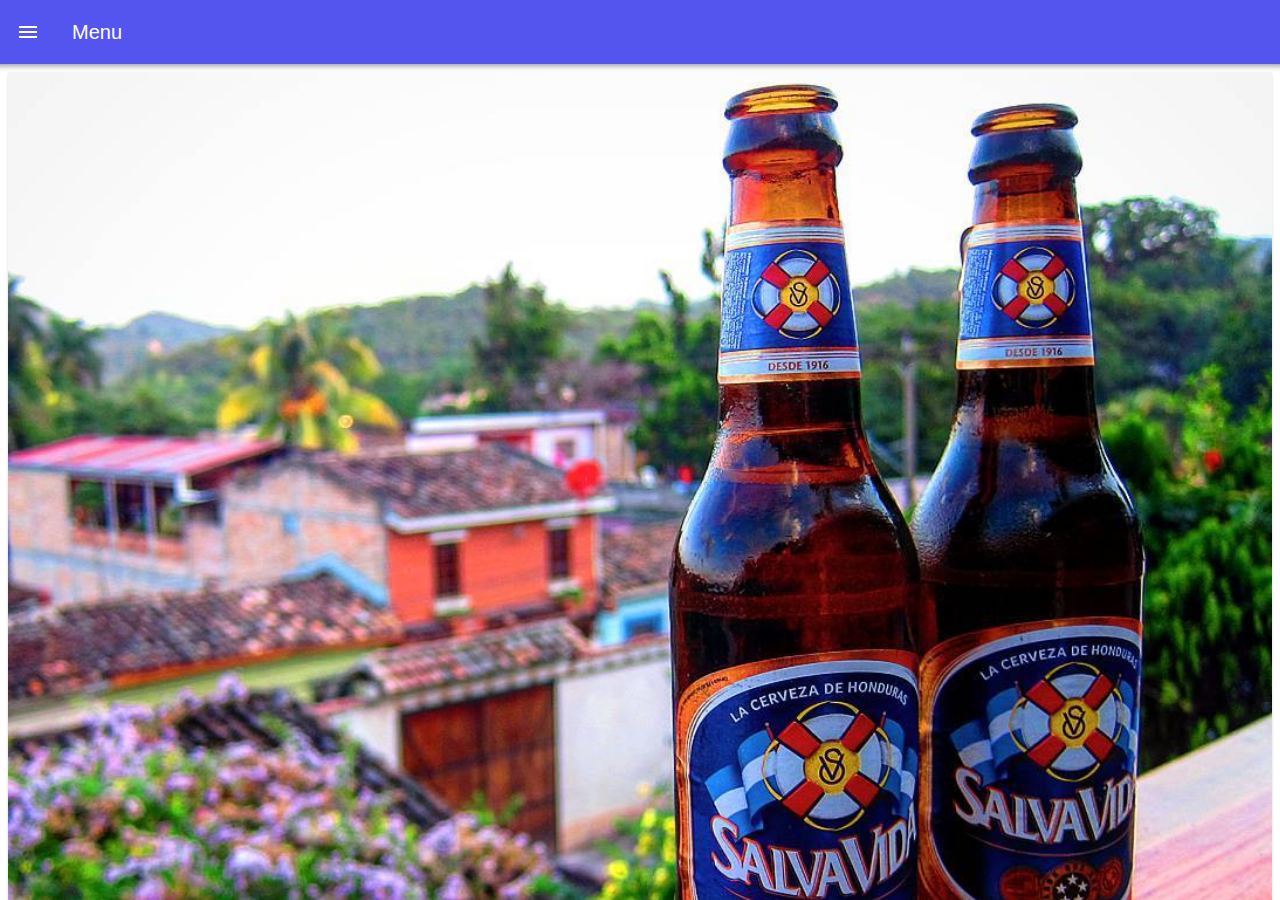
<file: index.html>
<!doctype html>
<html>

<head>
    <meta charset="UTF-8">
    <meta name="viewport" content="width=device-width, initial-scale=1.0">
    <title>Bar</title>
    <link href="css/framework7.min.css" rel="stylesheet">
    <link href="css/material-icons.css" rel="stylesheet">
    <link href="css/f7-icons.css" rel="stylesheet">
    <link href="https://cdnjs.cloudflare.com/ajax/libs/font-awesome/5.12.1/css/all.min.css" rel="stylesheet">
    <link href="css/style.css" rel="stylesheet">
</head>

<body class="color-theme-orange">

    <div id="app">
        <!-- Statusbar overlay -->
        <div class="statusbar"></div>

        <section class="panel panel-left panel-cover">
            <h3 class="block-title">Menú Navegación</h3>
            <div class="block">
                <article class="list">
                    <ul>
                        <li>
                            <a href="/perfil/" class="item-link item-content panel-close">
                                <div class="item-media">
                                    <i class="far fa-user"></i>
                                </div>
                                <div class="item-inner">
                                    Perfil
                                </div>
                            </a>
                        </li>
                        <li>
                            <a href="/cerveza/" class="item-link item-content panel-close">
                                <div class="item-media">
                                    <i class="fas fa-beer"></i>
                                </div>
                                <div class="item-inner">
                                    Cerveza
                                </div>
                            </a>
                        </li>
                        <li>
                            <a href="/vinos/" class="item-link item-content panel-close">
                                <div class="item-media">
                                    <i class="fas fa-wine-bottle"></i>
                                </div>
                                <div class="item-inner">
                                    Vinos
                                </div>
                            </a>
                        </li>
                        <li>
                            <a href="/licores/" class="item-link item-content panel-close">
                                <div class="item-media">
                                    <i class="fas fa-cocktail"></i>
                                </div>
                                <div class="item-inner">
                                    Licores
                                </div>
                            </a>
                        </li>
                        <li>
                            <a href="/bebidas/" class="item-link item-content panel-close">
                                <div class="item-media">
                                    <i class="fas fa-glass-whiskey"></i>
                                </div>
                                <div class="item-inner">
                                    Bebidas sin Alcohol
                                </div>
                            </a>
                        </li>
                        <li>
                            <a href="/comida/" class="item-link item-content panel-close">
                                <div class="item-media">
                                    <i class="fas fa-utensils"></i>
                                </div>
                                <div class="item-inner">
                                    Comida
                                </div>
                            </a>
                        </li>
                    </ul>
                </article>

            </div>
        </section>


        <div class="view view-main view-init">
            <!-- Initial Page, "data-name" contains page name -->
            <section data-name="home" class="page">

                <!-- Top Navbar -->
                <nav class="navbar">
                    <div class="navbar-inner">
                        <div class="left">
                            <a href="#" class="link panel-open" data-panel="left"><i class="material-icons">menu</i></a>
                        </div>
                        <div class="title">Menu</div>
                    </div>
                </nav>

                <!-- Scrollable page content -->
                <div class="page-content">


                    <div class="card">
                        <div class="card-content imageCard">
                            <a href="/cerveza/">
                                <img src="img/salva-vida-beer.jpg" class="imageCard">
                            </a>

                        </div>
                        <div class="card-footer">
                            <h2>Cerveza</h2>
                            <p>Rango Precios: Lps.50 - Lps.100</p>
                        </div>
                    </div>

                    <div class="card">
                        <div class="card-content imageCard">
                            <a href="/vinos/">
                                <img src="img/vino.jpg" class="imageCard">
                            </a>

                        </div>
                        <div class="card-footer">
                            <h2>Vinos</h2>
                            <p>Rango Precios: Lps.150 - Lps.500</p>
                        </div>
                    </div>

                    <div class="card">
                        <div class="card-content imageCard">
                            <a href="/licores/">
                                <img src="img/tatascan-honduras.jpg" class="imageCard">
                            </a>

                        </div>
                        <div class="card-footer">
                            <h2>Licores</h2>
                            <p>Rango Precios: Lps.100 - Lps.1000</p>
                        </div>
                    </div>

                    <div class="card">
                        <div class="card-content imageCard">
                            <a href="/bebidas/">
                                <img src="img/refrescos.jpg" class="imageCard">
                            </a>

                        </div>
                        <div class="card-footer">
                            <h2>Bebidas No Alcoholicas</h2>
                            <p>Rango Precios: Lps.20 - Lps.100</p>
                        </div>
                    </div>

                    <div class="card">
                        <div class="card-content imageCard">
                            <a href="/comida/">
                                <img src="img/alitas.jpg" class="imageCard">
                            </a>

                        </div>
                        <div class="card-footer">
                            <h2>Comida</h2>
                            <p>Rango Precios: Lps.150 - Lps.500</p>
                        </div>
                    </div>

                </div>
                <!-- /page-content -->

            </section>


        </div>
    </div>



    <article class="popup popup-confirm">

        <div class="view">
            <div class="page">
                <div class="page-content">

                    <div class="block">

                        <div class="icon-done">
                            <i class="material-icons">done</i>
                        </div>

                        <p>Lorem ipsum dolor sit amet, consectetur adipisicing elit. Laboriosam, error!</p>

                        <div class="row">
                            <a href="/home/" class="link button button-fill btn-verde popup-close">Thanks for your Order</a>
                            <a href="/coffee/" class="link button btn-gris popup-close">Continue Shopping</a>
                        </div>

                    </div>

                </div>
            </div>

    </article>


    <script src="js/framework7.min.js"></script>
    <script src="js/my-app.js"></script>

</body>

</html>
</file>
<file: css/material-icons.css>
@font-face {
  font-family: 'Material Icons';
  font-style: normal;
  font-weight: 400;
  src: url(../fonts/MaterialIcons-Regular.eot); /* For IE6-8 */
  src: local('../fonts/Material Icons'),
       local('../fonts/MaterialIcons-Regular'),
       url(../fonts/MaterialIcons-Regular.woff2) format('woff2'),
       url(../fonts/MaterialIcons-Regular.woff) format('woff'),
       url(../fonts/MaterialIcons-Regular.ttf) format('truetype');
}

.material-icons {
  font-family: 'Material Icons';
  font-weight: normal;
  font-style: normal;
  font-size: 24px;  /* Preferred icon size */
  display: inline-block;
  line-height: 1;
  text-transform: none;
  letter-spacing: normal;
  word-wrap: normal;
  white-space: nowrap;
  direction: ltr;
  -webkit-font-smoothing: antialiased;
  text-rendering: optimizeLegibility;
  -moz-osx-font-smoothing: grayscale;
  font-feature-settings: 'liga';
}
</file>
<file: css/f7-icons.css>
@font-face {
  font-family: 'Framework7 Icons';
  font-style: normal;
  font-weight: 400;
  src: url("../fonts/Framework7Icons-Regular.eot");
  src: url("../fonts/Framework7Icons-Regular.woff2") format("woff2"),
       url("../fonts/Framework7Icons-Regular.woff") format("woff"),
       url("../fonts/Framework7Icons-Regular.ttf") format("truetype");
}

.f7-icons {
  font-family: 'Framework7 Icons';
  font-weight: normal;
  font-style: normal;
  font-size: 25px;
  line-height: 1;
  letter-spacing: normal;
  text-transform: none;
  display: inline-block;
  white-space: nowrap;
  word-wrap: normal;
  direction: ltr;
  -webkit-font-smoothing: antialiased;
  text-rendering: optimizeLegibility;
  -moz-osx-font-smoothing: grayscale;
  -webkit-font-feature-settings: "liga";
  -moz-font-feature-settings: "liga=1";
  -moz-font-feature-settings: "liga";
  font-feature-settings: "liga";
  text-align: center;
}
</file>
<file: css/style.css>
.centerFont {
    text-align: center;
}

.profile {
    font-size: 200px;
}

.cardAvatar {
    position: absolute;
    left: 50%;
    top: 50%;
    transform: translate(-50%, -50%);
}

.md .card-content-padding {
    padding: 10% !important;
}

p {
    margin: 0px 0;
}

.img-fluid {
    max-width: 100%;
}

.list-menu img {
    width: 100px;
}

.list-menu {
    margin-top: 0 !important;
    color: #C7C7C7;
    font-size: 14px !important;
}

.list-menu .item-header {
    color: #827B76;
    font-weight: 600 !important;
    font-size: 20px !important;
    margin-bottom: 2px;
}

.list-menu .item-footer {
    color: #1AA575 !important;
    font-weight: 400 !important;
    margin: 2px 0;
}

.card-header h3 {
    color: #5C5C5E !important;
    font-size: 16px !important;
    margin: 0;
}

.card-content {
    text-align: center;
}

.card-content img {
    width: 100%;
    margin: 0 auto;
}

.card-footer {
    color: #0d9f67 !important;
    font-weight: 400 !important;
}

.img-center {
    margin: 20px auto;
    display: block
}

.button {
    margin-bottom: 5px !important;
    text-transform: inherit !important;
}

.btn-verde {
    background-color: #0d9f67 !important;
    color: #fff !important;
    display: block !important;
    text-align: center;
    width: 100%;
    border-radius: 0 !important;
}

.btn-gris {
    background-color: #fff !important;
    color: #5C5C5E !important;
    display: block !important;
    text-align: center;
    width: 100%;
    border-radius: 0 !important;
    border: 1px solid #ccc !important;
}

.navbar,
.toolbar {
    background-color: rgb(84, 84, 238) !important;
}

.navbar a,
.toolbar a {
    color: #fff !important;
}

a {
    color: rgb(83, 86, 235) !important;
}

.swiper-wrapper img {
    width: 150px;
    margin: 20px auto;
    display: block;
}

.popup-confirm {
    color: #ccc;
    text-align: center;
}

.icon-done {
    width: 150px;
    height: 150px;
    line-height: 150px;
    border-radius: 100%;
    background-color: #c9f4c9;
    color: #fff;
    text-align: center;
    margin: auto;
    display: block;
}

.icon-done i {
    font-size: 60px;
}
</file>
